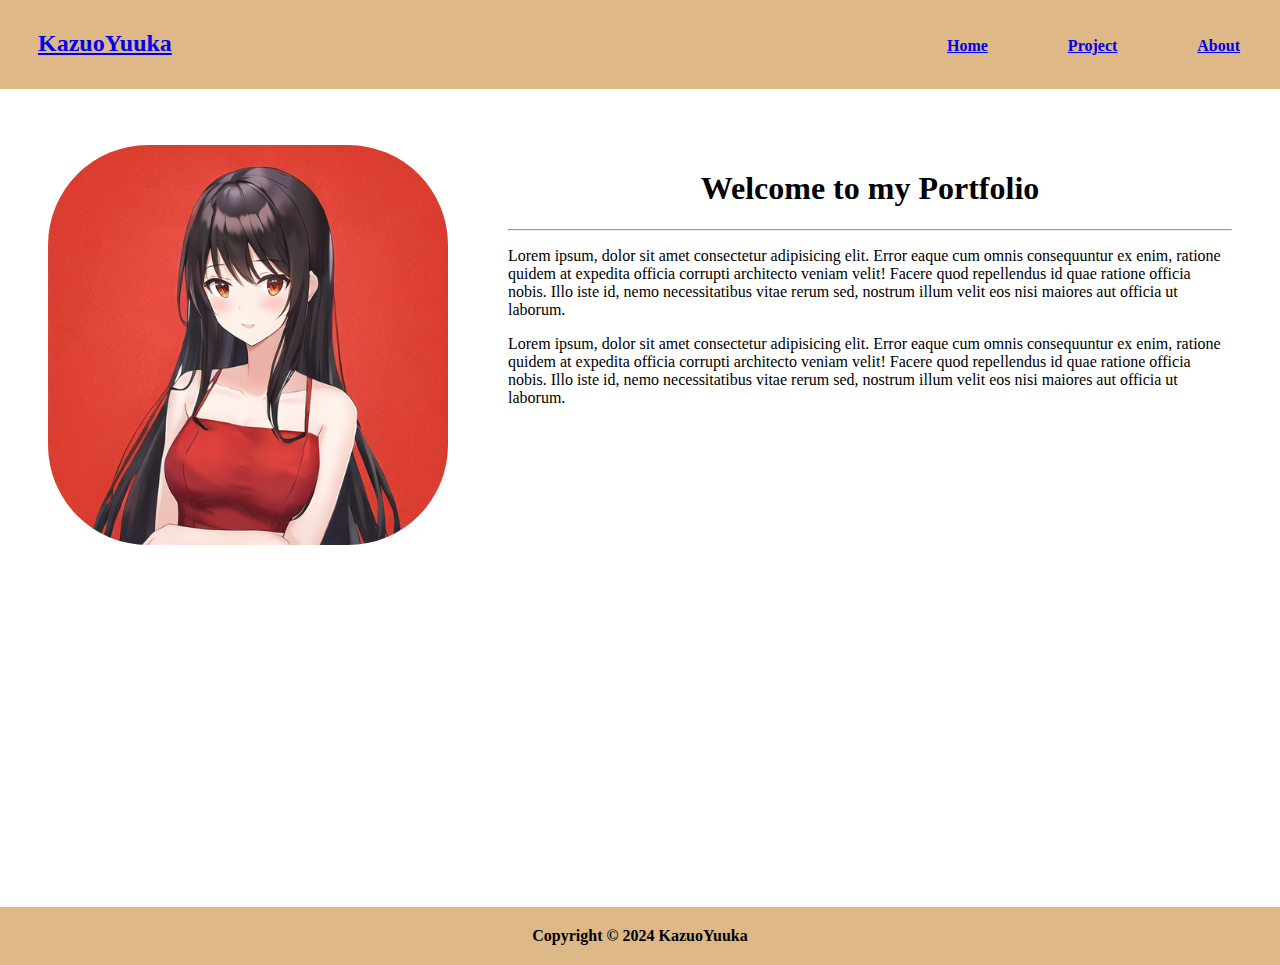
<file: index.html>
<!DOCTYPE html>
<html>

<head>
    <meta charset="UTF-8" />
    <meta http-equiv="X-UA-Compatible" content="IE=edge" />
    <meta name="viewport" content="width=device-width, initial-scale=1.0" />
    <title>Portfolio | KazuoYuuka</title>
    <link rel="stylesheet" href="assets/css/styles.css">
</head>


<body>
    <header class="kz-header">
        <h2 class="kz-logo"><a href="https://github.com/KazuoID" target="_blank">KazuoYuuka</a></h2>
        <nav class="kz-nav-bar">
            <div>
                <ul class="kz-list">
                    <li><a href="#">Home</a></li>
                    <li><a href="project.html">Project</a></li>
                    <li><a href="#">About</a></li>
                </ul>
            </div>
        </nav>
    </header>

    <div class="kz-body1">

        <div class="kz-body1-page1">
            <img src="assets/img/a_girl_with_red_dress_and_flower_background_4140771837.png" alt="kazuo">
            <div class="kz-body1-page1-msg">
                <h1>Welcome to my Portfolio</h1>
                <hr />
                <p>Lorem ipsum, dolor sit amet consectetur adipisicing elit. Error eaque
                    cum omnis consequuntur ex enim, ratione quidem at expedita officia
                    corrupti architecto veniam velit! Facere quod repellendus id quae
                    ratione officia nobis. Illo iste id, nemo necessitatibus vitae rerum
                    sed, nostrum illum velit eos nisi maiores aut officia ut laborum.
                </p>
                <p>Lorem ipsum, dolor sit amet consectetur adipisicing elit. Error eaque
                    cum omnis consequuntur ex enim, ratione quidem at expedita officia
                    corrupti architecto veniam velit! Facere quod repellendus id quae
                    ratione officia nobis. Illo iste id, nemo necessitatibus vitae rerum
                    sed, nostrum illum velit eos nisi maiores aut officia ut laborum.
                </p>
            </div>

        </div>

    </div>

</body>


<footer class="kz-footer">
    <a>Copyright &copy; 2024 KazuoYuuka</a>
</footer>

</html>
</file>
<file: assets/css/styles.css>
.kz-header {
    margin-top: -20px;
    font-weight: bold;
}

.kz-logo {
    margin-bottom: -94px;
    padding-top: 30px;
    padding-left: 30px;
}

.kz-nav-bar {
    background: burlywood;
    margin-left: -8px;
    margin-right: -8px;
    padding-top: 18px;
}

.kz-list {
    display: flex;
    padding-top: 20px;
    justify-content: flex-end;
    flex-direction: row;
}

.kz-nav-bar li {
    margin-right: 30px;
    display: flex;
    margin-left: 30px;
    border-radius: 8px;
    padding-top: 20px;
    padding-bottom: 20px;
    margin-bottom: 14px;
    padding-left: 10px;
    padding-right: 10px;
}

.kz-nav-bar li:hover {
    background: aliceblue;
    color: white;
}

.kz-body1 {}

.kz-body1-page1 {}

.kz-body1-page1 img {
    border-radius: 100px;
    width: 400px;
    margin-left: 40px;
    margin-top: 40px;
}

.kz-body1-page1-msg {
    margin-left: 500px;
    margin-top: -400px;
    margin-right: 40px;
}

.kz-body1-page1-msg h1 {
    text-align: center;
}

.kz-footer {
    background: burlywood;
    padding-top: 20px;
    padding-bottom: 20px;
    margin-left: -8px;
    margin-right: -8px;
    margin-bottom: -8px;
    margin-top: 500px;
    text-align: center;
    font-weight: bold;
}



/* ============= */
/*  screen size  */
/* ============= */


@media screen and (max-width: 320px) {
    .kz-logo {
        margin-bottom: -0px;
        padding-top: 0px;
        padding-left: 0px;
    }

    .kz-nav-bar {
        background: burlywood;
        margin-left: -0px;
        margin-right: -0px;
        padding-top: 0px;
    }

    .kz-body1-page1 img {
        border-radius: 100px;
        width: 60%;
        margin-left: 64px;
        /* margin-top: 40px;*/
    }

    .kz-body1-page1-msg {
        margin-left: 10px;
        margin-top: 0px;
        margin-right: 10px;
    }

    .kz-footer {
        margin-top: 200px;
    }
}
</file>
